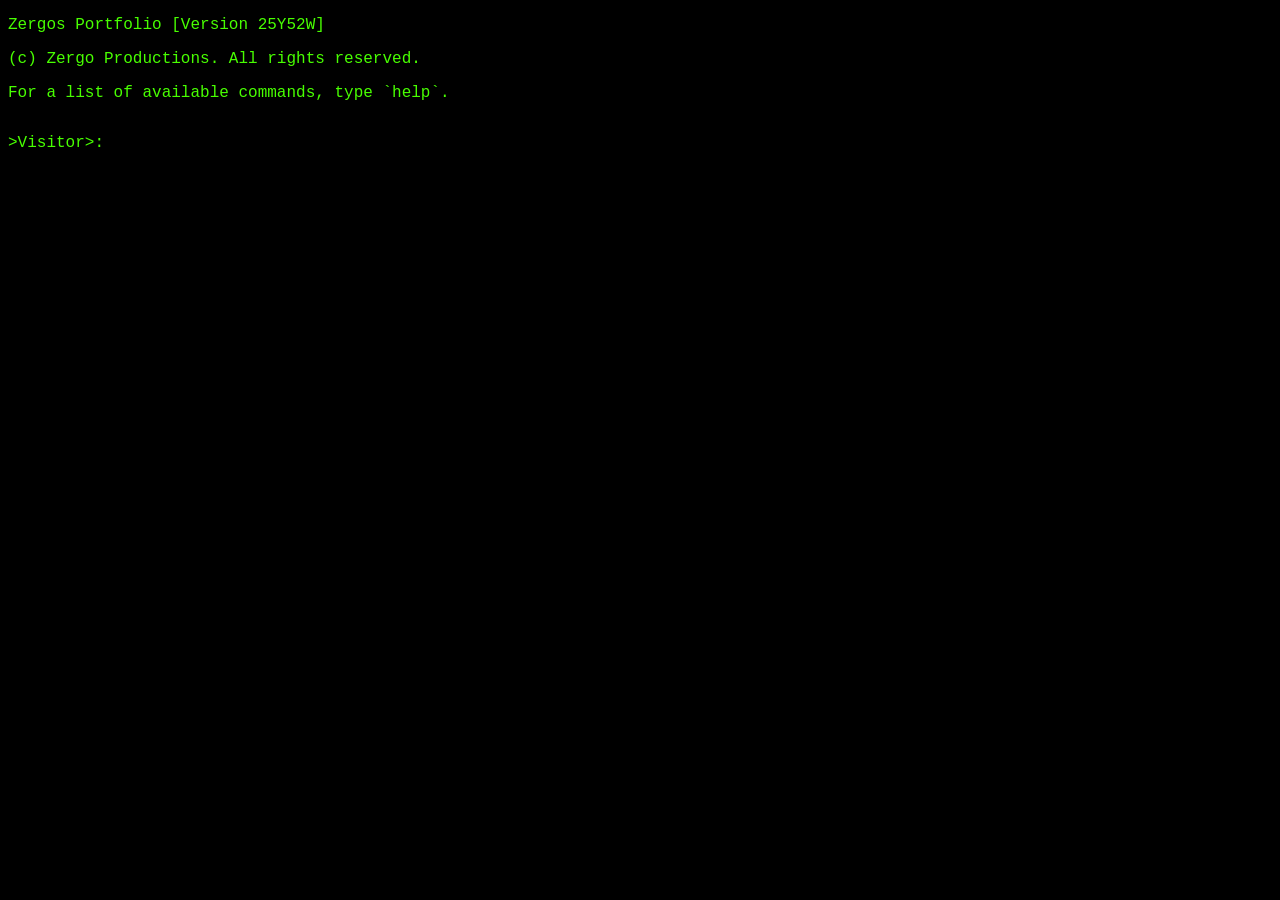
<file: index.html>
<!DOCTYPE html>
<html lang="en">
<head>
    <meta charset="UTF-8">
    <meta name="viewport" content="width=device-width, initial-scale=1.0">
    <title>zergosPortfolio</title>
    <link rel="stylesheet" href="styles.css">
</head>
<body>
    <div class="TitleContainer">
        <p class="Title">
            Zergos Portfolio [Version 25Y52W]
        </p>
        <p>
            (c) Zergo Productions. All rights reserved.
        </p>

        <p>
          For a list of available commands, type `help`.
        </p>
    </div>

    <div class="InputHolder" >
        <p> >Visitor>: </p>
        <input type="text" class="TypeInput" id="userInput" autofocus>
    </div>
     

    
    <script src="scripts.js"></script>
</body>
</html>
</file>
<file: styles.css>
body {
  background-color: black;
  font-family: "Courier New", Courier, monospace;
}

/* #container {
  
} */

p {
  color: rgb(72, 255, 0);
  font-size: 16px;
}

input {
  font-size: 16px;
  width: 100%;
  font-family: "Courier New", Courier, monospace;
  color: rgb(72, 255, 0);
  background-color: black;
  border: none;
  outline: none;
}

a {
  color: rgb(251, 255, 0);
  margin-left: 20px;
  cursor: grab;
}

.InputHolder {
  display: flex;
  align-items: center;
}
</file>
<file: portfolio.css>
body {
  background-color: black;
  font-family: "Courier New", Courier, monospace;
}

/* #container {
  
} */

p {
  color: rgb(72, 255, 0);
  font-size: 16px;
}

input {
  font-size: 16px;
  width: 100%;
  color: rgb(72, 255, 0);
  background-color: black;
  border: none;
  outline: none;
}

a {
  color: rgb(251, 255, 0);
  margin-left: 20px;
  cursor: grab;
}

.InputHolder {
  display: flex;
  align-items: center;
}
</file>
